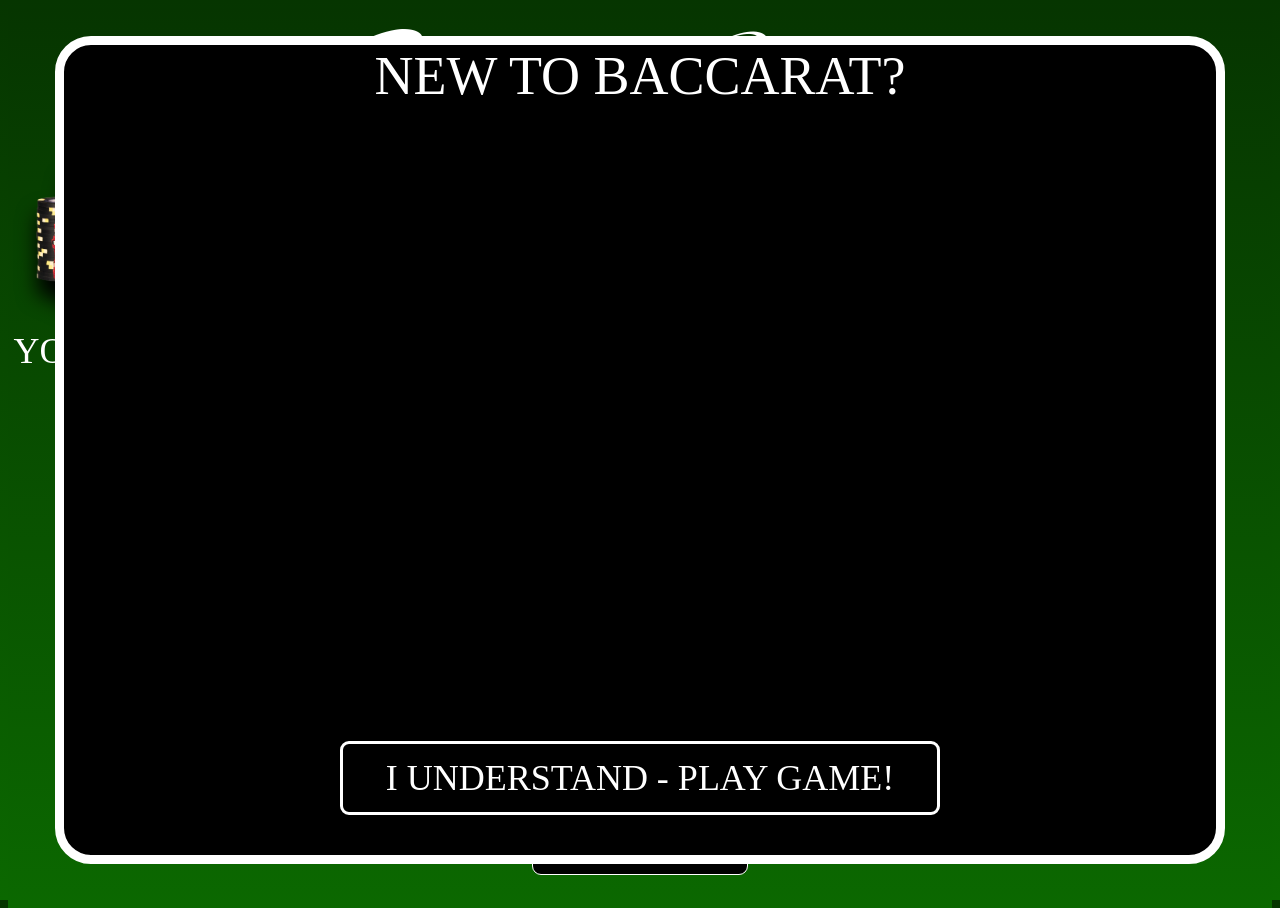
<file: mainPage.html>
<!DOCTYPE html>
<html lang="en">
	<head>
		<title>Baccarat Game</title>
		<link rel="stylesheet" href="styles.css">
		<meta charset="UTF-8" />
	</head>
	<body>
		<header>
			<div>Baccarat Casino</div>
		</header>
		<div class="rulesOverlay">
			NEW TO BACCARAT?
			<iframe  src="https://www.youtube.com/embed/ByUmvXPFSeQ" frameborder="0" allow="accelerometer; autoplay; encrypted-media; gyroscope; picture-in-picture" allowfullscreen></iframe>
			<button type="button" class="closeWindow">I UNDERSTAND - PLAY GAME!</button>
		</div>
		<div class=walletSquare>
		<img src="otherAssets/chipStack.png" class=chipStack>
		<div class="playerWallet">YOU HOLD $1000</div>
		</div>
		<div class="logSquare">
		<h1 id= "lastGame" class="allBets"></h1>
		<h2 id="winner" class="allBets"></h2>
		<h2 id="playerScore" class="allBets"></h2>
		<h2 id="bankerScore" class="allBets"></h2>
		<h2 id="playerPair" class="allBets"></h2>
		<h2 id="bankerPair" class="allBets"></h2>
		<h2 id="tieBetResults" class="allBets"></h2>
		<h2 id="bankerBetResults" class="allBets"></h2>
		<h2 id="playerBetResults" class="allBets"></h2>
		</div>
		<div class="centered">
			<div class="bordered playerLook stdHeight">
				<div class="cardSlotTitle">PLAYER</div>
				<div class="cardSquare">
					<div class="subCardSquare"><img class="card pCard0"></div>
					<div class="subCardSquare"><img class="card pCard1"></div>
					<div class="subCardSquare"><img class="card pCard2"></div>
				</div>
			</div>
			<div class="bordered bankerLook stdHeight">
				<div class="cardSlotTitle">BANKER</div>
				<div class="cardSquare">
					<div class="subCardSquare"><img class="card bCard0"></div>
					<div class="subCardSquare"><img class="card bCard1"></div>
					<div class="subCardSquare"><img class="card bCard2"></div>
				</div>
			</div>
			<div class="propBet bordered playerLook">
				<div class="betName">PLAYER<br>PAIR</div>
				<div class="chipSquare">
					<input type="number" class="playerPairBet bet" placeholder="$" min=1 max=1000 step=1/>
					<button type="button" class="playerPairBetBtn betBtn">BET</button>
					<img class="chip playerPairBetChip">
					<div class="chipValue playerPairChipValue"></div>
				</div>
				<div class="betPayout">12 FOR 1</div>
			</div>
			<div class="propBet bordered bankerLook">
				<div class="betName">BANKER<br>PAIR</div>
				<div class="chipSquare">
					<input type="number" class="bankerPairBet bet" placeholder="$" min=1 max=1000 />
					<button type="button" class="bankerPairBetBtn betBtn">BET</button>
					<img class="chip bankerPairBetChip">
					<div class="chipValue bankerPairChipValue"></div>
				</div>
				<div class="betPayout">12 FOR 1</div>
			</div>
			<div class="propBet bordered">
				<div class="betName">TIE</div>
				<div class="chipSquare">
					<input type="number" class="tieBet bet" placeholder="$" min=1 max=1000 />
					<button type="button" class="tieBetBtn betBtn">BET</button>
					<img class="chip tieBetChip">
					<div class="chipValue tieChipValue"></div>
				</div>
				<div class="betPayout">9 FOR 1</div>
			</div>
			<div class="propBet bordered bankerLook">
				<div class="betName">BANKER</div>
				<div class="chipSquare">
					<input type="number" class="bankerBet bet" placeholder="$" min=1 max=1000 />
					<button type="button" class="bankerBetBtn betBtn">BET</button>
					<img class="chip bankerBetChip">
					<div class="chipValue bankerChipValue"></div>
				</div>
				<div class="betPayout">1 FOR 1</div>
			</div>
			<div class="propBet bordered playerLook">
				<div class="betName">PLAYER</div>
				<div class="chipSquare">
					<input type="number" class="playerBet bet" placeholder="$" min=1 max=1000 />
					<button type="button" class="playerBetBtn betBtn">BET</button>
					<img class="chip playerBetChip">
					<div class="chipValue playerChipValue"></div>
				</div>
				<div class="betPayout">1 FOR 1</div>
			</div>
			<div>
			<button type="button" class="dealButton">DEAL THE CARDS</button>
			</div>

		</div>
		<script src="jquery-3.4.1.min.js" type="text/javascript"></script>
		<script src="baccaratGame.js" type="text/javascript"></script>
		<link href='http://fonts.googleapis.com/css?family=Arizonia' rel='stylesheet' type='text/css'>

	</body>

</html>
</file>
<file: styles.css>
html, body{
	height: 100%;
	background-color: black;
	background-image: linear-gradient(#063500, #0B6800);
	color: white;
	box-sizing: border-box;
	font-family: serif;
	overflow: hidden;
}

header{

  font: 400 100px/1.3 'Arizonia', serif;
  color: white;
  font-size: 10vmin;
  text-align: center;
}

h1{
	font-size: 2.6vmin;
}

h2{
	font-size: 2.1vmin;
}

.playerLook{
	color: red;
}

.bankerLook{
	color: yellow;
}

.centered{
	text-align: center;
}

.bordered{
	border: .5vmin solid;
	border-radius: 1vmin;
	margin: 0.5%
}

.stdHeight{
	height: 26vmin;
	font-size: 5vmin;
	width: 50vmin;
	position: relative;
  left: 50%;
  transform: translate(-50%, 0%);
}

.propBet{
	width: 12%;
	height: 20vmin;
	font-size: 2.6vmin;
	display:inline-block;
}

.chipSquare {
    position: relative;
    height: 45%;
    margin: auto;

}

.chip{
	height:100%;
	position: absolute;
  	top: 50%;
 	left: 50%;
  	transform: translate(-50%, -50%);
	filter: drop-shadow(6px 6px 10px black);
}

.chipValue{
	color: black;
	font-weight: bold;
  	position: absolute;
  	top: 50%;
 	left: 50%;
  	transform: translate(-50%, -50%);
}

.cardSquare{
	width: 100%;
	height:78%;
}

.card{
	height:100%;
	margin:0px auto;
	padding: 0%;
	height: 97%;
	filter: drop-shadow(6px 6px 10px black);
}

.betName{
	width: 100%;
	height: 32%;
}

.betPayout{
	width: 100%;
	height: 23%;
	padding: 7% 0 0 0;
}

.cardSlotTitle{
	width: 100%;
	height: 22%;
}

.subCardSquare{
	position: relative;
	width: 25%;
	height: 97%;
	display:inline-block;
	border-style: none;
}

input[type=number]{
	font-family: serif;
	font-size: 2.2vmin;
	width: 80%;
	border-radius:.5vmin;
}

button{
	font-family: serif;
	background-color: black;
	padding:0.35em 1.2em;
	border:0.1em solid white;
	margin: .8vmin;
	border-radius:1vmin;
	color:white;
	transition: all 0.2s;
	font-size: 2.2vmin;
}

button:hover{
	color:#000000;
	background-color:#FFFFFF;
}

.playerWallet{
	color: black;
	text-align: center;
	font-size: 4vmin;
	color: white;
}

.walletSquare{
	position: absolute;
	width: 22vmin;
	height: 42vmin;

}

.chipStack{
	width:100%;
	filter: drop-shadow(0px 16px 10px black);
}

.logSquare{
	float: right;
	width: 22vmin;
	height: 50vmin;
	font-size: 2.5vmin;

}

.rulesOverlay{
	color: white;
	font-size: 6vmin;
	position: absolute;
	text-align: center;
	width: 90%;
	height: 90%;
	background-color: black;
	z-index:1;
	border: 1vmin solid white;
	border-radius: 4vmin;
	top: 50%;
	left: 50%;
	transform: translate(-50%, -50%);
}

iframe{
	width: 95%;
	height: 70%;
	margin: 3vmin;
}
 .closeWindow{
	 	margin: 0;
		font-size: 4vmin;
 }
</file>
